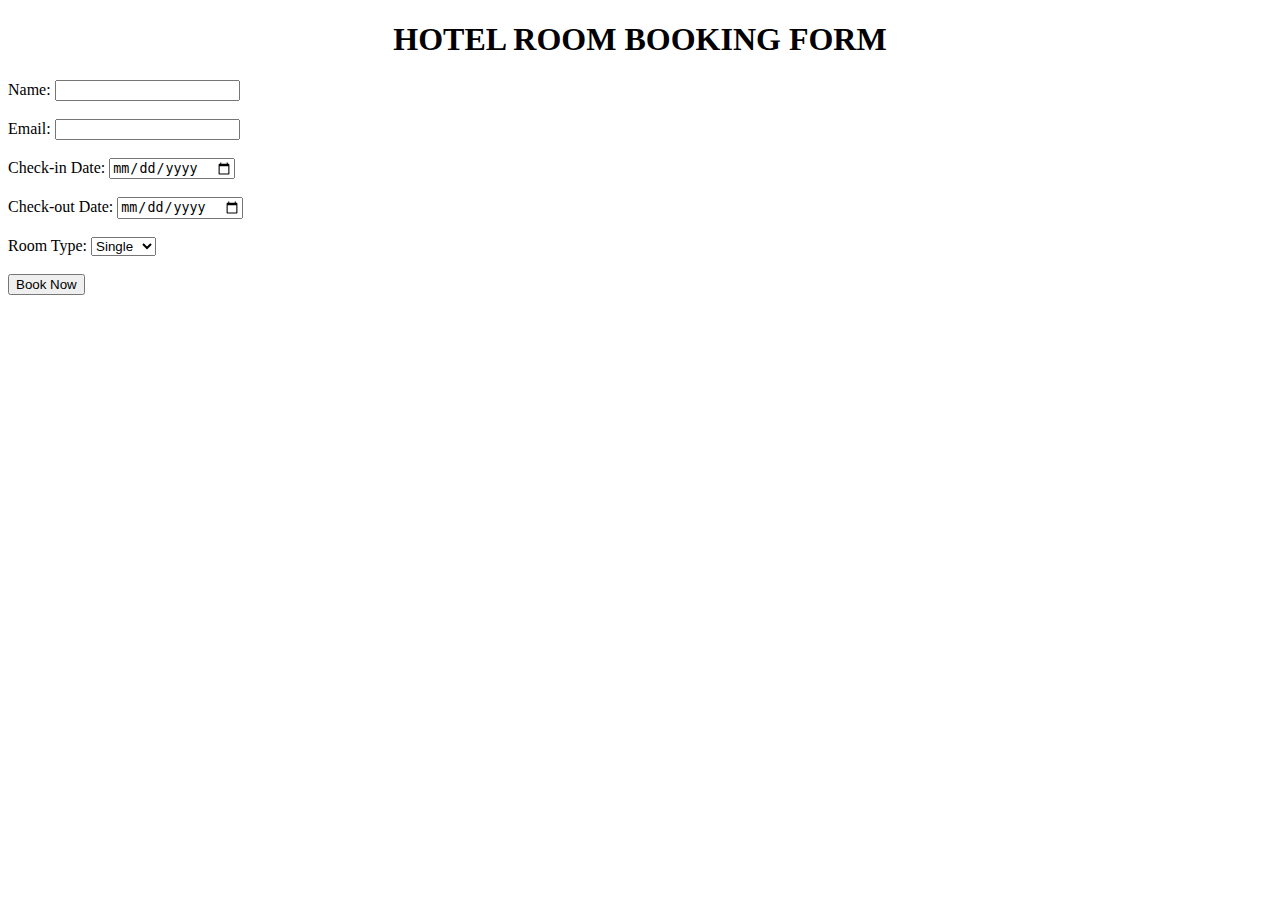
<file: index.html>
<!DOCTYPE html>
<html lang = "en">
<head>
    <title> HOTEL ROOM BOOKING FORM   </title>
    </head>
    <body>
        <h1 align = "center"> HOTEL ROOM BOOKING FORM </h1>
        <form action = "booking.html" method = "get">
            <label for = "name"> Name: </label>
            <input type = "text" id = "name" name = "name" required> <br> <br>

            <label for = "email"> Email: </label>
            <input type = "email" id = "email" name = "email" required> <br> <br>

            <label for = "checkin"> Check-in Date: </label>
            <input type = "date" id = "checkin" name = "checkin" required> <br> <br>

            <label for = "checkout"> Check-out Date: </label>
            <input type = "date" id = "checkout" name = "checkout" required> <br> <br>

            <label for = "roomtype"> Room Type: </label>
            <select id = "roomtype" name = "roomtype" required>
                <option value = "single"> Single </option>
                <option value = "double"> Double </option>
                <option value = "suite"> Suite </option>
            </select> <br> <br>

            <input type = "submit" value = "Book Now">
    </body>
</file>
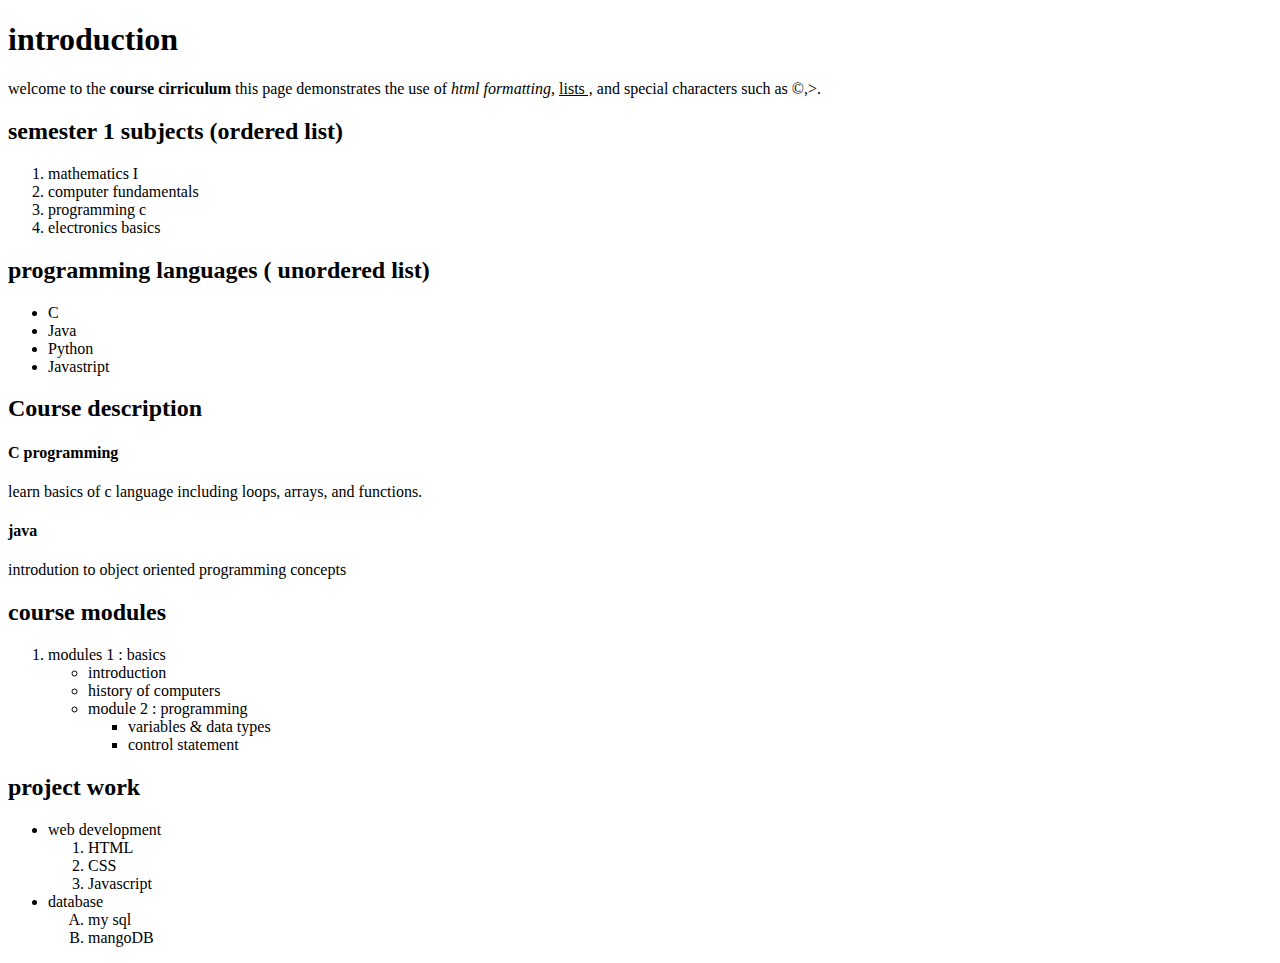
<file: course.html>
<!DOCTYPE html>
<html>
    <meta charset="UTF-8">
    <meta name="viewport" content="width=device-width, initial-scale=1.0">
    <title> College Timetable Form </title>
    <body>
        <h1>
            introduction 
        </h1>
        <p>
            welcome to the <b> course cirriculum </b>
            this page demonstrates the use of <i>html formatting, </i>
        <u>lists ,</u>   and 
    special characters such as &copy;,&gt;.  </p>
    <h2> semester 1 subjects (ordered list) </h2>
    <ol>
        <li> mathematics I</li>
        <li> computer fundamentals </li>
        <li> programming c </li>
        <li> electronics basics </li>
    </ol>
    <h2> programming languages ( unordered list)</h2>
    <ul>
<li> C</li>
<li> Java</li>
<li>Python</li>
<li>Javastript </li>
 </ul>
 <h2> Course description </h2>
 <h4> C programming </h4>
 <p> learn basics of c language including loops, arrays, and functions.</p>
 <h4> java</h4>
 <p> introdution to  object oriented programming concepts  </p>
 <h2> course modules </h2>
 <ol>
    <li>modules 1 : basics </li>
   <ul>
    <li>introduction</li>
    <li> history of computers</li>
    <li> module 2 : programming </li>
    <ul>
        <li> variables & data types</li>
        <li> control statement</li>
    </ul>
   
    
 </ol>
 <h2> project work </h2>
 <ul> 
    <li> web development</li>
    <ol>
    <li> HTML</li>
    <li> CSS</li>
    <li>Javascript</li>
    </ol>
    <li> database</li>
    <ol type="A" >
        <li>my sql</li>
        <li>mangoDB</li>
        
    </ol>
 </ul>
</body>
</html>
</file>
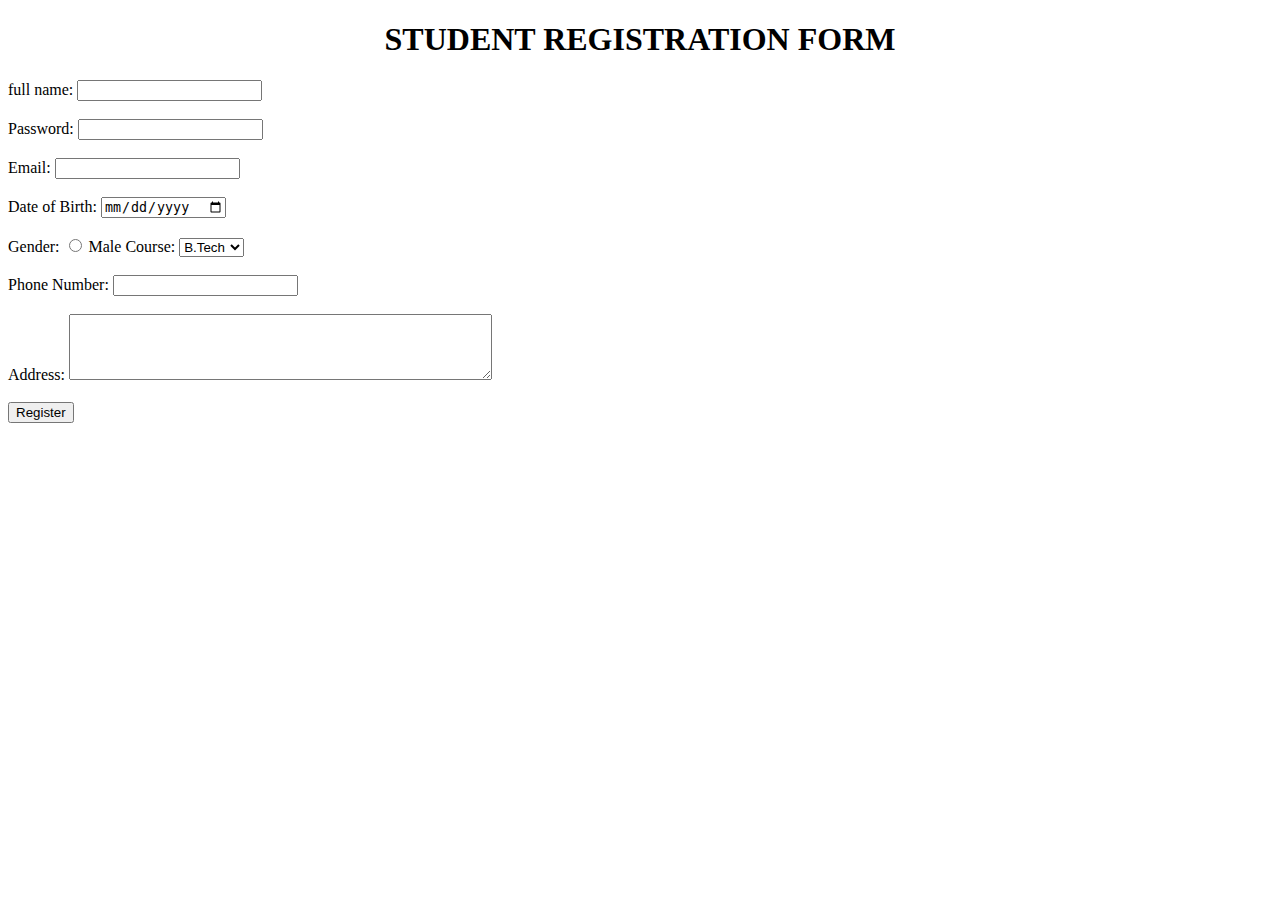
<file: reg.html>
<!DOCTYPE html>
<html lang = "en">
<head>  
    <title> STUDENT REGISTRATION FORM </title>
    </head>
    <body>
        <h1 align = "center"> STUDENT  REGISTRATION FORM </h1>
        <form action = "welcome.html" method = "post">
            <label for = "full name"> full name: </label>
            <input type = "text" id = "full name" name = "full name" required> <br> <br>

            <label for = "password"> Password: </label>
            <input type = "password" id = "password" name = "password" required> <br> <br>

            <label for = "email"> Email: </label>
            <input type = "email" id = "email" name = "email" required> <br> <br>

            <label for = "dob"> Date of Birth: </label>
            <input type = "date" id = "dob" name = "dob" required> <br> <br>
            <lbael for = "gender"> Gender: </label>
            <input type = "radio" id = "male" name = "gender" value = "male" required> Male     
            <label for = "course"> Course: </label>
            <select id = "course" name = "course" required>
                <option value = "btech"> B.Tech </option>
                <option value = "mtech"> M.Tech </option>
                <option value = "mba"> MBA </option>
                <option value = "msc"> M.Sc </option>
            </select> <br> <br>
            <label for = "phone"> Phone Number: </label>
            <input type = "tel" id = "phone" name = "phone" pattern = "[0-9]{10}" required> <br> <br>   
            <label for = "address"> Address: </label>
            <textarea id = "address" name = "address" rows = "4" cols = "50" required> </textarea> <br> <br>        


            <input type = "submit" value = "Register">
    </body>
</file>
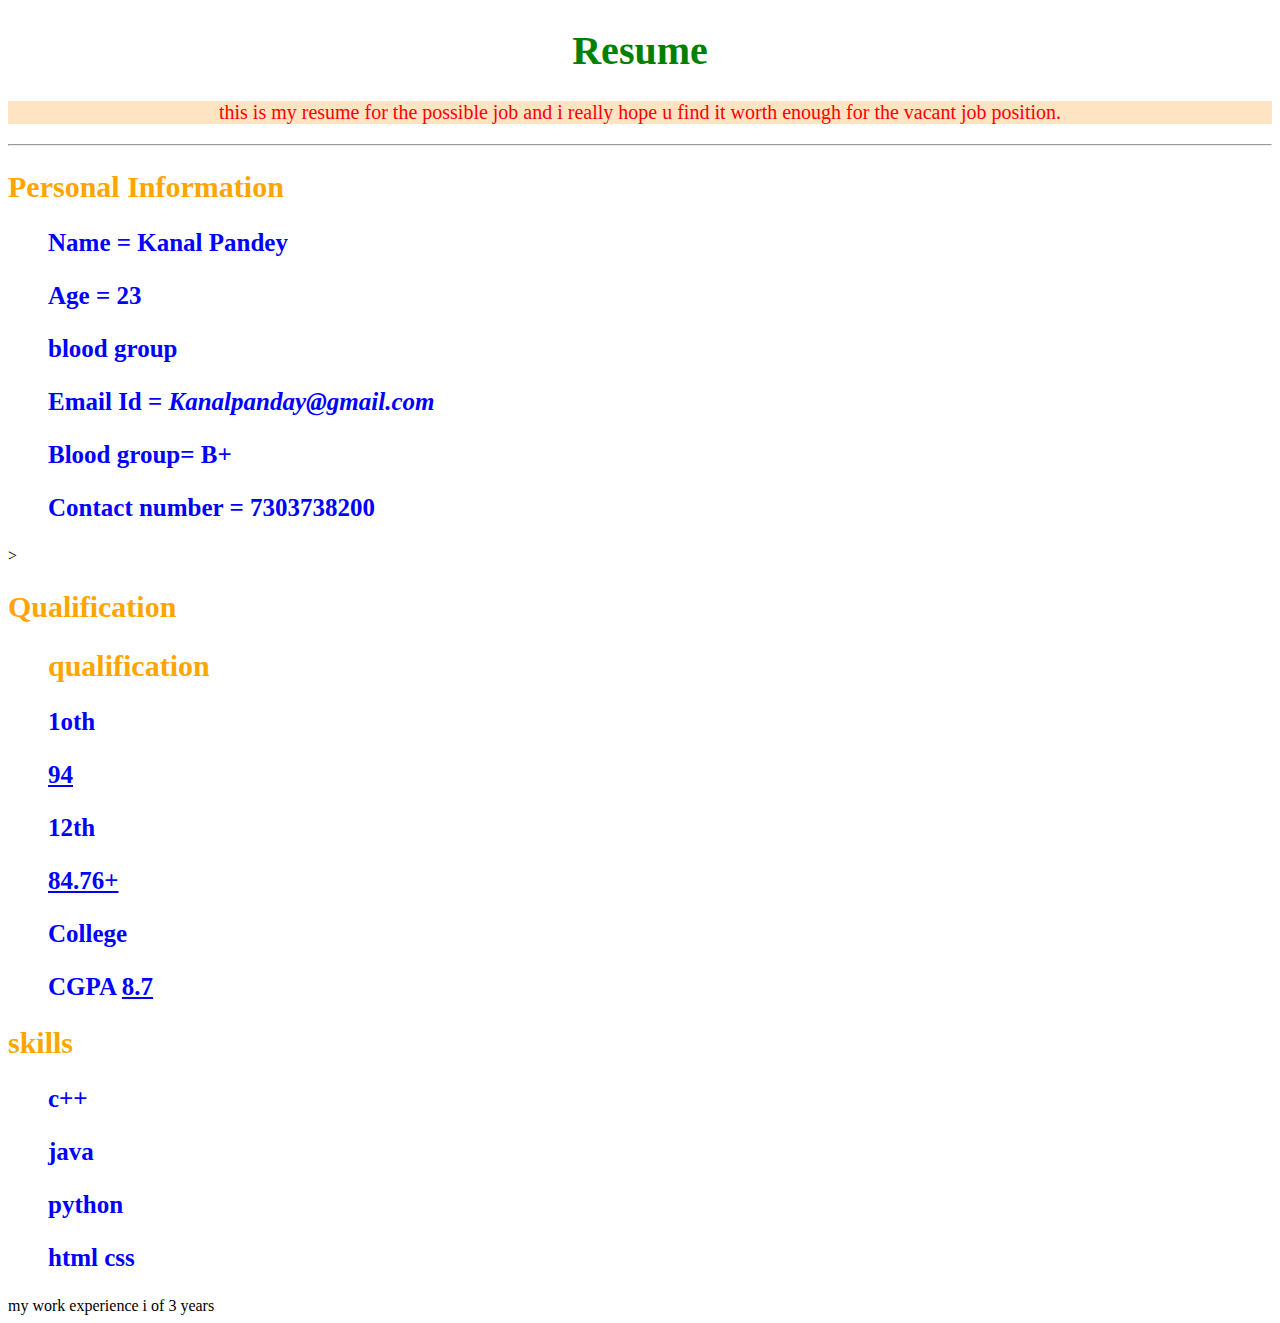
<file: st1.html>
<!DOCTYPE html>

<html lang ="en">

<meta charset = "Utf 8' >
 meta class = "viewport" content = width=device-width, initial-soule=1.0>
<head>
    <title> RESUME </title>
<style> 
p { text-align: center;  font-size: 20px;  color: red; background-color: bisque; }
h1 { text-align: center;  font-size: 40px;  color: green;  }
h2 { text-align: left;  font-size: 30px;  color: orange;  }
h3 { text-align: left;  font-size: 25px;
     color: blue;  }
</style>
</head>
<bocy>

<h1> Resume </h1>

<p> this is my resume for the possible job and i really hope u find it worth 
    enough for the vacant job position. </P>

<hr>

<h2>

<b> Personal Information </b>

</h2>

<ol>

<h3> Name = Kanal Pandey </h3>
<h3> Age = 23</h3>

<h3> blood group </h3>

<h3> Email Id =<i> Kanalpanday@gmail.com </i> </h3>

<h3> Blood group= B+ </h3>
<h3> Contact number = 7303738200 </h3>
</ol>>

<h2>

<b> Qualification </b>

</h2>

<ol>
<h2> qualification </h2>
<h3> 1oth </h3>
<h3> <u> 94 </u></h3>




<h3>
12th

</h3>

 <h3> <u> 84.76+ </u> 

</h3>

<h3>


College
 </h3>
<h3> CGPA <u> 8.7 </u> </h3>
</ol>
<h2> skills </h2>
<ul>
 <h3> c++ </h3>
<h3> java </h3>
<h3> python </h3> 
<h3> html css </h3>
</ul>
<p2> my work experience i of 3 years </p2>
</head>
</html>
</file>
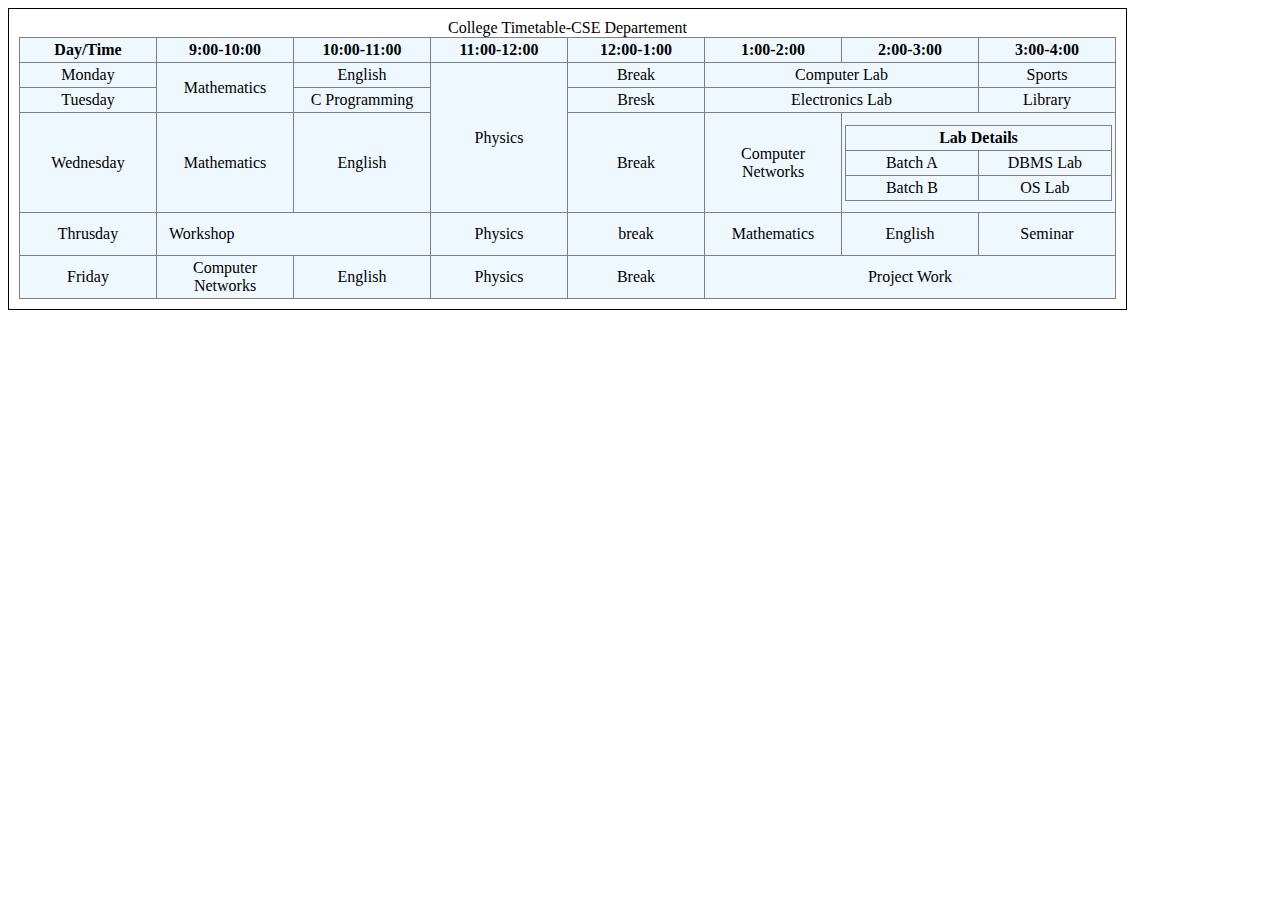
<file: timetable.html>
<!DOCTYPE html>
<html lang="en">
<head > 
    <title >Document</title>
    <style>
      td,th, tr {background-color: aliceblue; padding: 3px;width: 130px ;

        }
        table {
            border-collapse: collapse;
        }
        td {text-align: center;}
        
    </style>
    
         <body style="border: 1px solid black; padding: 10px; width:fit-content;  " >
             <table border="1" >
             <caption colspan="8" style="text-align: center;
                 ">College Timetable-CSE Departement</caption>
                 <tr >
                     
                        <th>Day/Time</th>
                        <th>9:00-10:00</th>
                        <th>10:00-11:00</th>
                        <th>11:00-12:00</th>
                        <th>12:00-1:00</th>
                        <th>1:00-2:00</th>
                        <th>2:00-3:00</th>
                        <th>3:00-4:00</th>
                        </tr>
                        
                        
                        <tr width="300px"></tr>
                        <td>Monday</td>
                    <td rowspan="2">Mathematics</td>
                    <td>English</td>
                    <td rowspan="3">Physics</td>
                    <td>Break</td>
                    <td colspan="2">Computer Lab</td>
                    <td>Sports</td>
                </tr>
                
                <tr width="300px">
                    <td>Tuesday</td>
            <td>C Programming</td>
            <td>Bresk</td>
            <td colspan="2">Electronics Lab</td>
            <td>Library</td>
        </tr>
          
        <tr height="100px">
            <td>Wednesday</td>
            <td>Mathematics</td>
            <td>English</td>
            <td>Break</td>
            <td>Computer Networks</td>
            <td colspan="2"><table border="1">
                <tr>
                    <th colspan="2">Lab Details</th>
                    
                </tr>
                <tr>
                    <td>Batch A</td>
                    <td>DBMS Lab</td>
                    
                </tr>
                <tr>
                    <td>Batch B</td>
                    <td>OS Lab</td>
                    
                </tr>
            </table></td>
        </tr>
        <tr>
            <td>Thrusday</td>
            <td colspan="2" style="text-align: left; padding:12px">Workshop</td>
            <td>Physics</td>
            <td>break</td>
            <td>Mathematics</td>
            <td>English</td>
            <td>Seminar</td>
        </tr>
        <tr>
            <td>Friday</td>
            <td>Computer Networks</td>
            <td>English</td>
            <td>Physics</td>
            <td>Break</td>
            <td colspan="3">Project Work</td>
        </tr>
    </table>
    
    
    
    
</body>  
</html>
</file>
